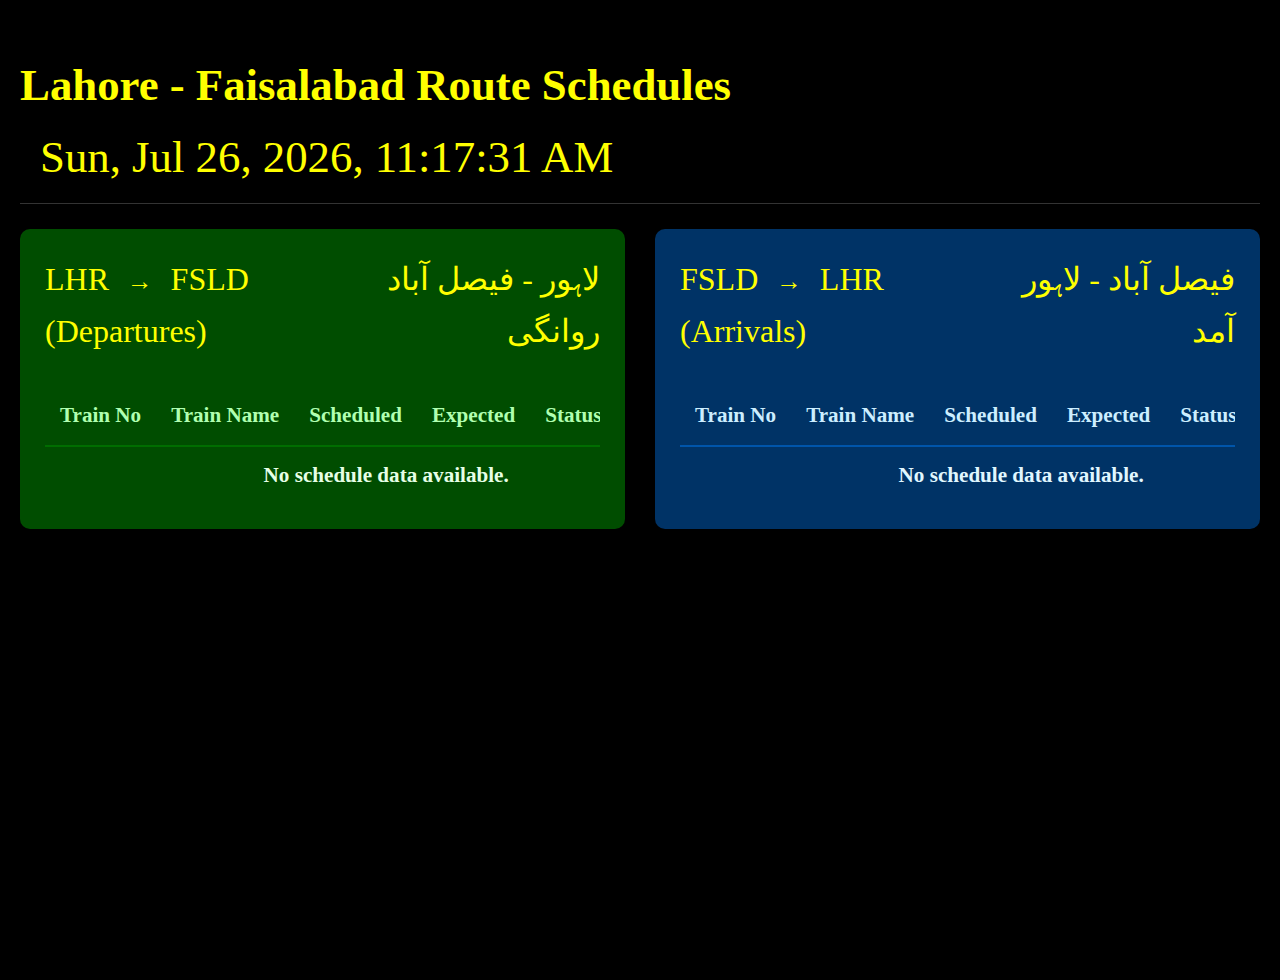
<file: display_lhr_fsld.html>
<!DOCTYPE html>
<html lang="en">
<head>
    <meta charset="UTF-8">
    <meta name="viewport" content="width=device-width, initial-scale=1.0">
    <title>LHR - FSLD Schedules</title>
    <link rel="stylesheet" href="display_style.css">
</head>
<body>
    <h1><span id="page-title-text">Lahore - Faisalabad Route Schedules</span> <span id="current-datetime" class="current-datetime-display"></span></h1>

    <div class="display-container">
        <section id="lhr-fsld-departures-section" class="route-section departures-theme">
            <h2><span class="en-text">LHR <span class="arrow">&rarr;</span> FSLD (Departures)</span><span class="ur-text">لاہور - فیصل آباد روانگی</span></h2>
            <div class="table-wrapper">
                <table>
                    <thead>
                        <tr>
                            <th>Train No</th>
                            <th>Train Name</th>
                            <th>Scheduled</th>
                            <th>Expected</th>
                            <th>Status</th>
                            <th>Platform</th>
                        </tr>
                    </thead>
                    <tbody id="lhr-fsld-departures-body">
                        <!-- Data will be populated by JavaScript -->
                    </tbody>
                </table>
            </div>
        </section>

        <section id="fsld-lhr-arrivals-section" class="route-section arrivals-theme">
            <h2><span class="en-text">FSLD <span class="arrow">&rarr;</span> LHR (Arrivals)</span><span class="ur-text">فیصل آباد - لاہور آمد</span></h2>
            <div class="table-wrapper">
                <table>
                    <thead>
                        <tr>
                            <th>Train No</th>
                            <th>Train Name</th>
                            <th>Scheduled</th>
                            <th>Expected</th>
                            <th>Status</th>
                            <th>Platform</th>
                        </tr>
                    </thead>
                    <tbody id="fsld-lhr-arrivals-body">
                        <!-- Data will be populated by JavaScript -->
                    </tbody>
                </table>
            </div>
        </section>
    </div>

    <script src="display_lhr_fsld_script.js"></script>
</body>
</html>
</file>
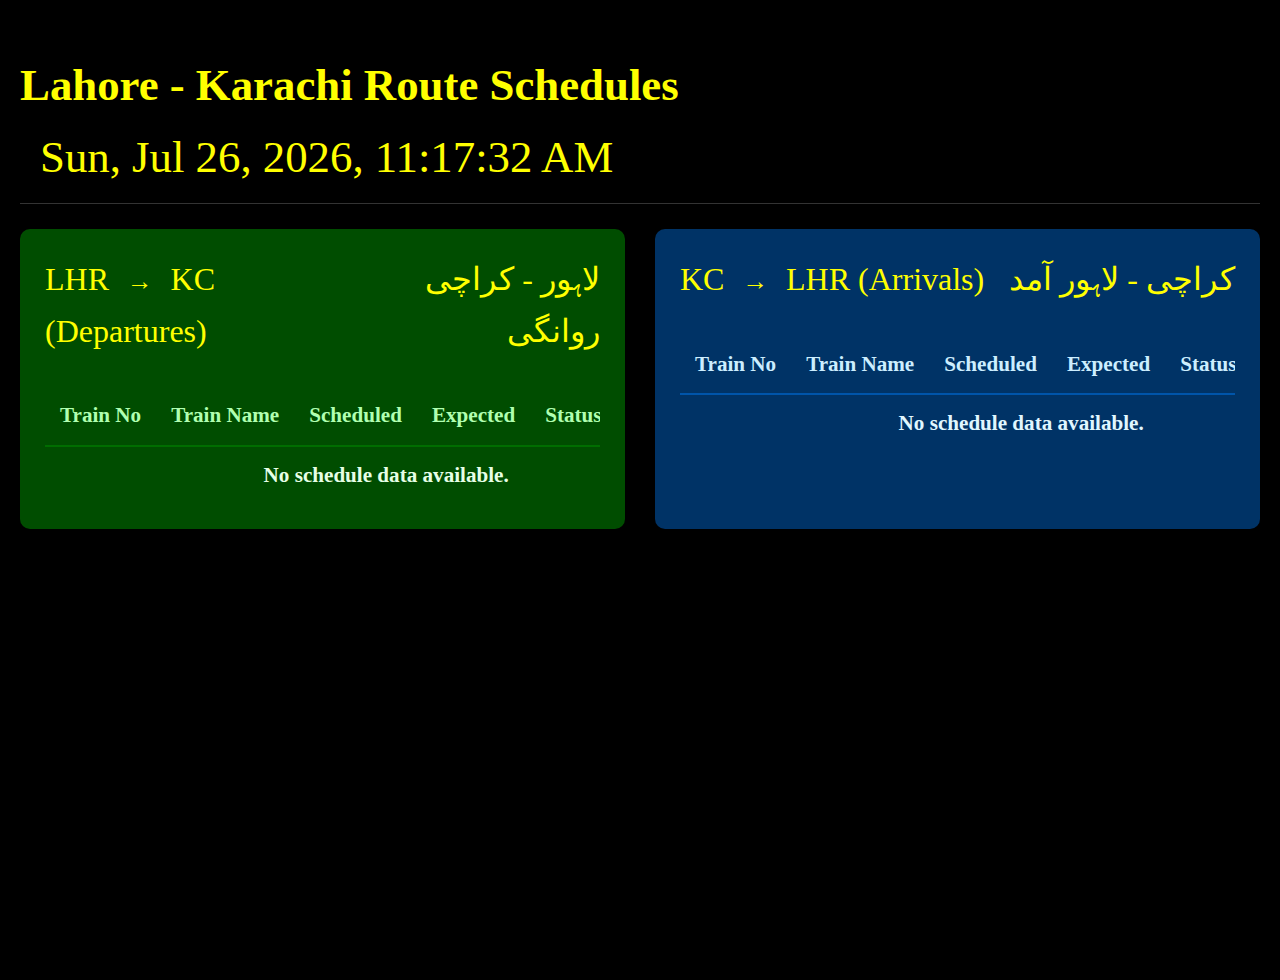
<file: display_lhr_kc.html>
<!DOCTYPE html>
<html lang="en">
<head>
    <meta charset="UTF-8">
    <meta name="viewport" content="width=device-width, initial-scale=1.0">
    <title>LHR - KC Schedules</title>
    <link rel="stylesheet" href="display_style.css">
</head>
<body>
    <h1><span id="page-title-text">Lahore - Karachi Route Schedules</span> <span id="current-datetime" class="current-datetime-display"></span></h1>

    <div class="display-container">
        <section id="lhr-kc-departures-section" class="route-section departures-theme">
            <h2><span class="en-text">LHR <span class="arrow">&rarr;</span> KC (Departures)</span><span class="ur-text">لاہور - کراچی روانگی</span></h2>
            <div class="table-wrapper">
                <table>
                    <thead>
                        <tr>
                            <th>Train No</th>
                            <th>Train Name</th>
                            <th>Scheduled</th>
                            <th>Expected</th>
                            <th>Status</th>
                            <th>Platform</th>
                        </tr>
                    </thead>
                    <tbody id="lhr-kc-departures-body">
                        <!-- Data will be populated by JavaScript -->
                    </tbody>
                </table>
            </div>
        </section>

        <section id="kc-lhr-arrivals-section" class="route-section arrivals-theme">
            <h2><span class="en-text">KC <span class="arrow">&rarr;</span> LHR (Arrivals)</span><span class="ur-text">کراچی - لاہور آمد</span></h2>
            <div class="table-wrapper">
                <table>
                    <thead>
                        <tr>
                            <th>Train No</th>
                            <th>Train Name</th>
                            <th>Scheduled</th>
                            <th>Expected</th>
                            <th>Status</th>
                            <th>Platform</th>
                        </tr>
                    </thead>
                    <tbody id="kc-lhr-arrivals-body">
                        <!-- Data will be populated by JavaScript -->
                    </tbody>
                </table>
            </div>
        </section>
    </div>

    <script src="display_lhr_kc_script.js"></script>
</body>
</html>
</file>
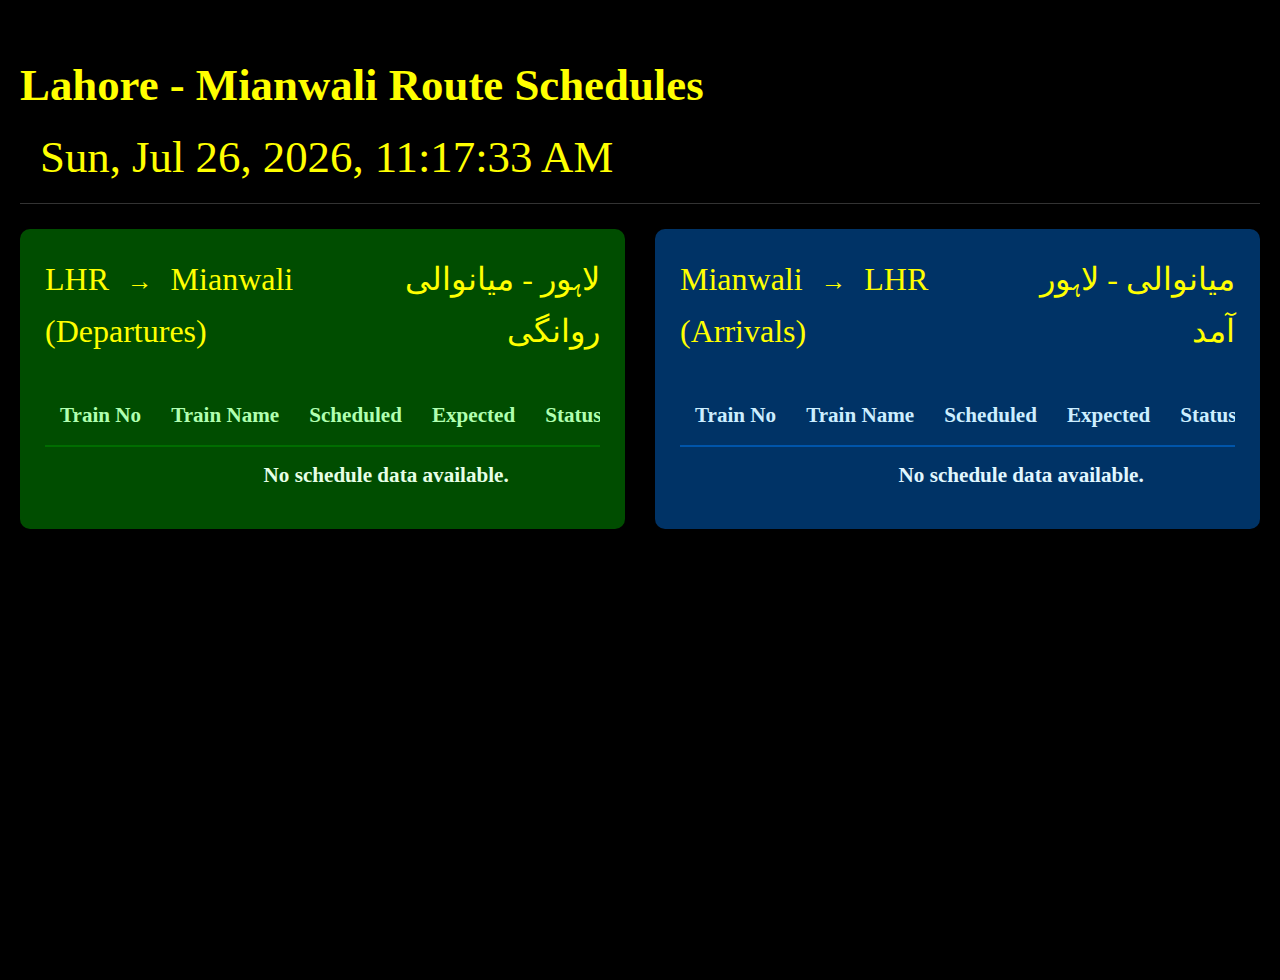
<file: display_lhr_mianwali.html>
<!DOCTYPE html>
<html lang="en">
<head>
    <meta charset="UTF-8">
    <meta name="viewport" content="width=device-width, initial-scale=1.0">
    <title>LHR - Mianwali Schedules</title>
    <link rel="stylesheet" href="display_style.css">
</head>
<body>
    <h1><span id="page-title-text">Lahore - Mianwali Route Schedules</span> <span id="current-datetime" class="current-datetime-display"></span></h1>

    <div class="display-container">
        <section id="lhr-mianwali-departures-section" class="route-section departures-theme">
            <h2><span class="en-text">LHR <span class="arrow">&rarr;</span> Mianwali (Departures)</span><span class="ur-text">لاہور - میانوالی روانگی</span></h2>
            <div class="table-wrapper">
                <table>
                    <thead>
                        <tr>
                            <th>Train No</th>
                            <th>Train Name</th>
                            <th>Scheduled</th>
                            <th>Expected</th>
                            <th>Status</th>
                            <th>Platform</th>
                        </tr>
                    </thead>
                    <tbody id="lhr-mianwali-departures-body">
                        <!-- Data will be populated by JavaScript -->
                    </tbody>
                </table>
            </div>
        </section>

        <section id="mianwali-lhr-arrivals-section" class="route-section arrivals-theme">
            <h2><span class="en-text">Mianwali <span class="arrow">&rarr;</span> LHR (Arrivals)</span><span class="ur-text">میانوالی - لاہور آمد</span></h2>
            <div class="table-wrapper">
                <table>
                    <thead>
                        <tr>
                            <th>Train No</th>
                            <th>Train Name</th>
                            <th>Scheduled</th>
                            <th>Expected</th>
                            <th>Status</th>
                            <th>Platform</th>
                        </tr>
                    </thead>
                    <tbody id="mianwali-lhr-arrivals-body">
                        <!-- Data will be populated by JavaScript -->
                    </tbody>
                </table>
            </div>
        </section>
    </div>

    <script src="display_lhr_mianwali_script.js"></script>
</body>
</html>
</file>
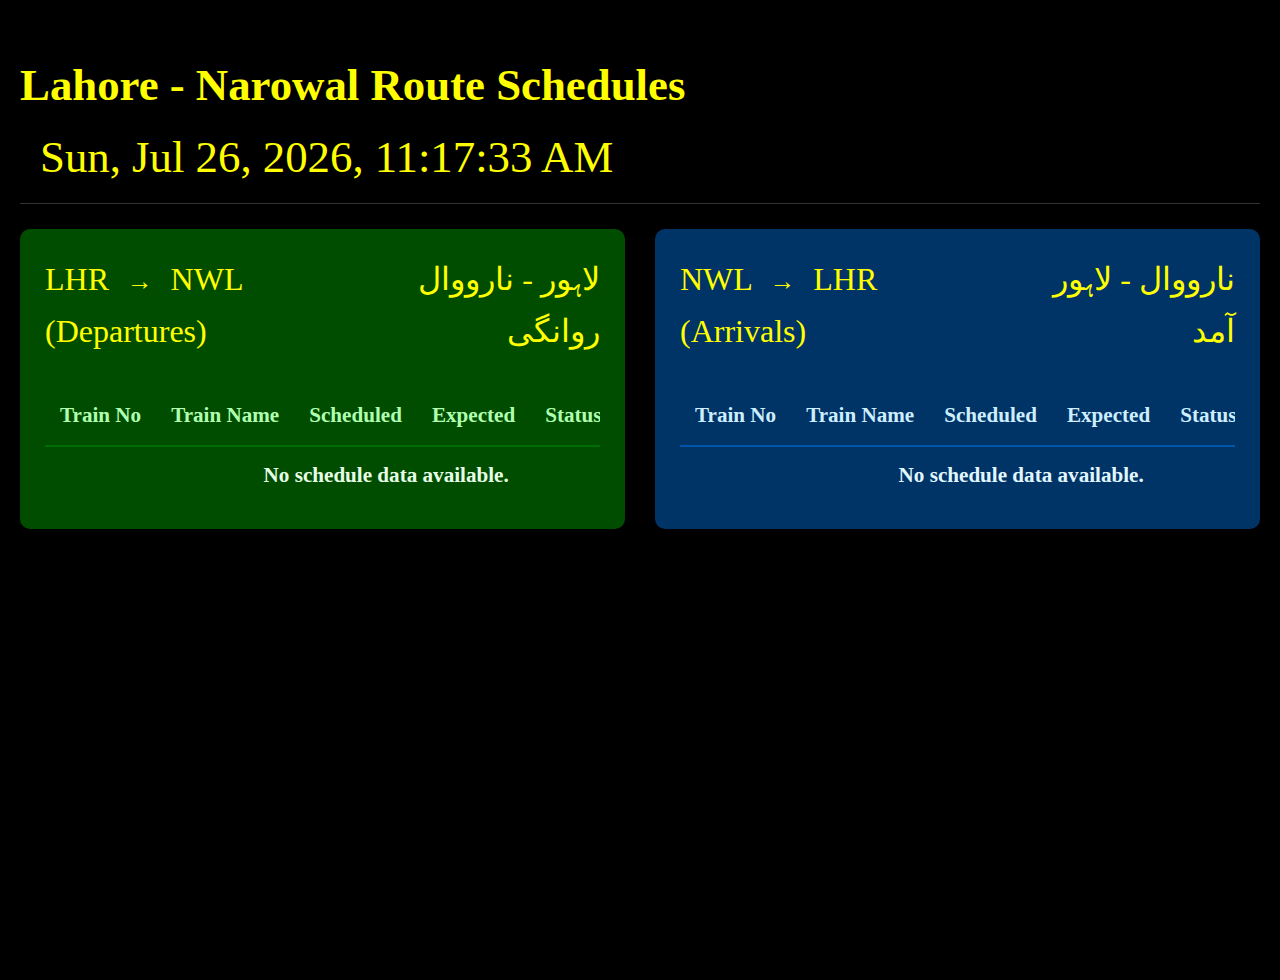
<file: display_lhr_nwl.html>
<!DOCTYPE html>
<html lang="en">
<head>
    <meta charset="UTF-8">
    <meta name="viewport" content="width=device-width, initial-scale=1.0">
    <title>LHR - NWL Schedules</title>
    <link rel="stylesheet" href="display_style.css">
</head>
<body>
    <h1><span id="page-title-text">Lahore - Narowal Route Schedules</span> <span id="current-datetime" class="current-datetime-display"></span></h1>

    <div class="display-container">
        <section id="lhr-nwl-departures-section" class="route-section departures-theme">
            <h2><span class="en-text">LHR <span class="arrow">&rarr;</span> NWL (Departures)</span><span class="ur-text">لاہور - نارووال روانگی</span></h2>
            <div class="table-wrapper">
                <table>
                    <thead>
                        <tr>
                            <th>Train No</th>
                            <th>Train Name</th>
                            <th>Scheduled</th>
                            <th>Expected</th>
                            <th>Status</th>
                            <th>Platform</th>
                        </tr>
                    </thead>
                    <tbody id="lhr-nwl-departures-body">
                        <!-- Data will be populated by JavaScript -->
                    </tbody>
                </table>
            </div>
        </section>

        <section id="nwl-lhr-arrivals-section" class="route-section arrivals-theme">
            <h2><span class="en-text">NWL <span class="arrow">&rarr;</span> LHR (Arrivals)</span><span class="ur-text">نارووال - لاہور آمد</span></h2>
            <div class="table-wrapper">
                <table>
                    <thead>
                        <tr>
                            <th>Train No</th>
                            <th>Train Name</th>
                            <th>Scheduled</th>
                            <th>Expected</th>
                            <th>Status</th>
                            <th>Platform</th>
                        </tr>
                    </thead>
                    <tbody id="nwl-lhr-arrivals-body">
                        <!-- Data will be populated by JavaScript -->
                    </tbody>
                </table>
            </div>
        </section>
    </div>

    <script src="display_lhr_nwl_script.js"></script>
</body>
</html>
</file>
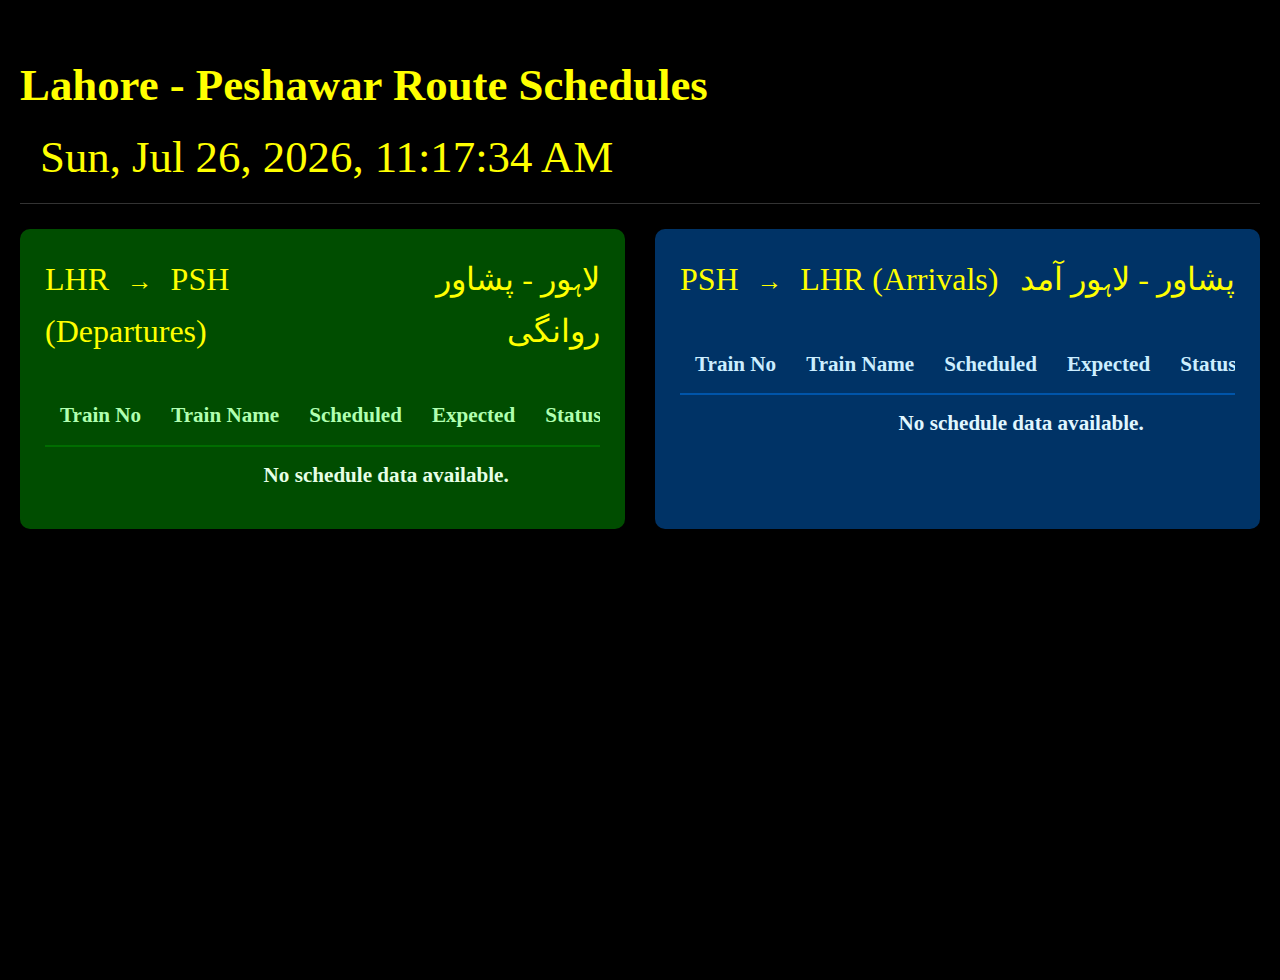
<file: display_lhr_psh.html>
<!DOCTYPE html>
<html lang="en">
<head>
    <meta charset="UTF-8">
    <meta name="viewport" content="width=device-width, initial-scale=1.0">
    <title>LHR - PSH Schedules</title>
    <link rel="stylesheet" href="display_style.css">
</head>
<body>
    <h1><span id="page-title-text">Lahore - Peshawar Route Schedules</span> <span id="current-datetime" class="current-datetime-display"></span></h1>

    <div class="display-container">
        <section id="lhr-psh-departures-section" class="route-section departures-theme">
            <h2><span class="en-text">LHR <span class="arrow">&rarr;</span> PSH (Departures)</span><span class="ur-text">لاہور - پشاور روانگی</span></h2>
            <div class="table-wrapper">
                <table>
                    <thead>
                        <tr>
                            <th>Train No</th>
                            <th>Train Name</th>
                            <th>Scheduled</th>
                            <th>Expected</th>
                            <th>Status</th>
                            <th>Platform</th>
                        </tr>
                    </thead>
                    <tbody id="lhr-psh-departures-body">
                        <!-- Data will be populated by JavaScript -->
                    </tbody>
                </table>
            </div>
        </section>

        <section id="psh-lhr-arrivals-section" class="route-section arrivals-theme">
            <h2><span class="en-text">PSH <span class="arrow">&rarr;</span> LHR (Arrivals)</span><span class="ur-text">پشاور - لاہور آمد</span></h2>
            <div class="table-wrapper">
                <table>
                    <thead>
                        <tr>
                            <th>Train No</th>
                            <th>Train Name</th>
                            <th>Scheduled</th>
                            <th>Expected</th>
                            <th>Status</th>
                            <th>Platform</th>
                        </tr>
                    </thead>
                    <tbody id="psh-lhr-arrivals-body">
                        <!-- Data will be populated by JavaScript -->
                    </tbody>
                </table>
            </div>
        </section>
    </div>

    <script src="display_lhr_psh_script.js"></script>
</body>
</html>
</file>
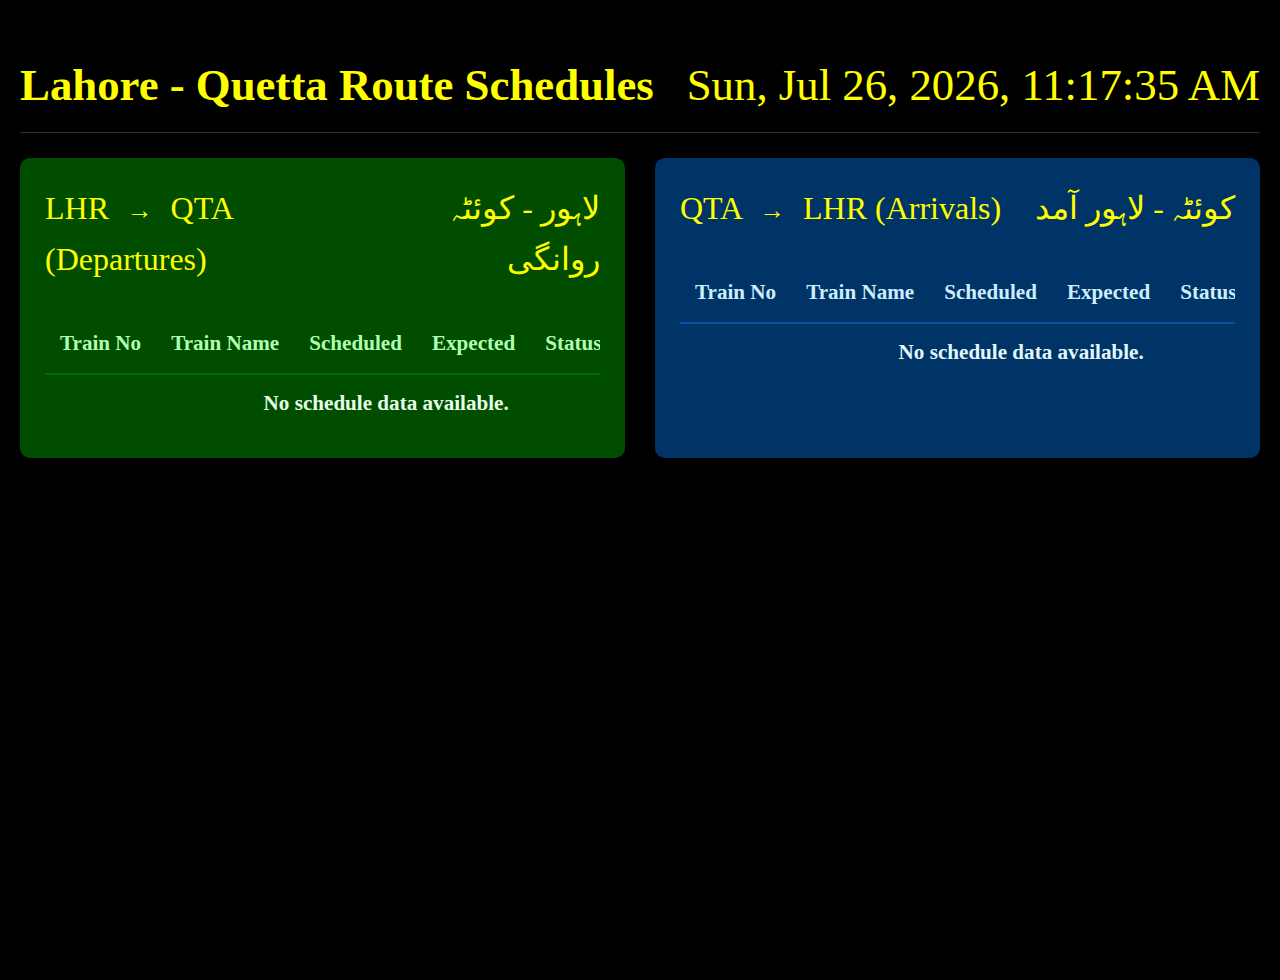
<file: display_lhr_qta.html>
<!DOCTYPE html>
<html lang="en">
<head>
    <meta charset="UTF-8">
    <meta name="viewport" content="width=device-width, initial-scale=1.0">
    <title>LHR - QTA Schedules</title>
    <link rel="stylesheet" href="display_style.css">
</head>
<body>
    <h1><span id="page-title-text">Lahore - Quetta Route Schedules</span> <span id="current-datetime" class="current-datetime-display"></span></h1>

    <div class="display-container">
        <section id="lhr-qta-departures-section" class="route-section departures-theme">
            <h2><span class="en-text">LHR <span class="arrow">&rarr;</span> QTA (Departures)</span><span class="ur-text">لاہور - کوئٹہ روانگی</span></h2>
            <div class="table-wrapper">
                <table>
                    <thead>
                        <tr>
                            <th>Train No</th>
                            <th>Train Name</th>
                            <th>Scheduled</th>
                            <th>Expected</th>
                            <th>Status</th>
                            <th>Platform</th>
                        </tr>
                    </thead>
                    <tbody id="lhr-qta-departures-body">
                        <!-- Data will be populated by JavaScript -->
                    </tbody>
                </table>
            </div>
        </section>

        <section id="qta-lhr-arrivals-section" class="route-section arrivals-theme">
            <h2><span class="en-text">QTA <span class="arrow">&rarr;</span> LHR (Arrivals)</span><span class="ur-text">کوئٹہ - لاہور آمد</span></h2>
            <div class="table-wrapper">
                <table>
                    <thead>
                        <tr>
                            <th>Train No</th>
                            <th>Train Name</th>
                            <th>Scheduled</th>
                            <th>Expected</th>
                            <th>Status</th>
                            <th>Platform</th>
                        </tr>
                    </thead>
                    <tbody id="qta-lhr-arrivals-body">
                        <!-- Data will be populated by JavaScript -->
                    </tbody>
                </table>
            </div>
        </section>
    </div>

    <script src="display_lhr_qta_script.js"></script>
</body>
</html>
</file>
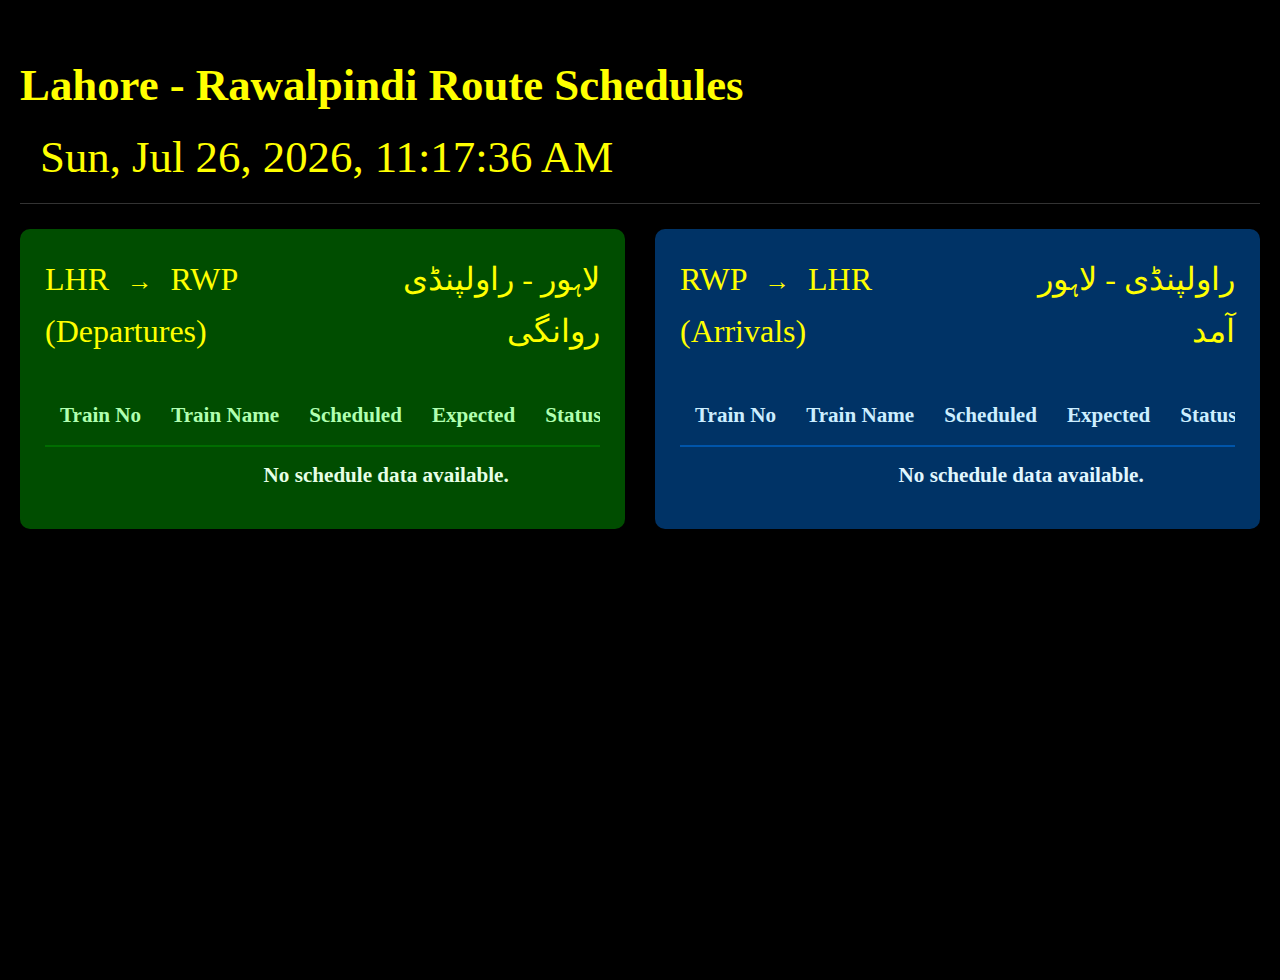
<file: display_lhr_rwp.html>
<!DOCTYPE html>
<html lang="en">
<head>
    <meta charset="UTF-8">
    <meta name="viewport" content="width=device-width, initial-scale=1.0">
    <title>LHR - RWP Schedules</title>
    <link rel="stylesheet" href="display_style.css">
</head>
<body>
    <h1><span id="page-title-text">Lahore - Rawalpindi Route Schedules</span> <span id="current-datetime" class="current-datetime-display"></span></h1>

    <div class="display-container">
        <section id="lhr-rwp-departures-section" class="route-section departures-theme">
            <h2><span class="en-text">LHR <span class="arrow">&rarr;</span> RWP (Departures)</span><span class="ur-text">لاہور - راولپنڈی روانگی</span></h2>
            <div class="table-wrapper">
                <table>
                    <thead>
                        <tr>
                            <th>Train No</th>
                            <th>Train Name</th>
                            <th>Scheduled</th>
                            <th>Expected</th>
                            <th>Status</th>
                            <th>Platform</th>
                        </tr>
                    </thead>
                    <tbody id="lhr-rwp-departures-body">
                        <!-- Data will be populated by JavaScript -->
                    </tbody>
                </table>
            </div>
        </section>

        <section id="rwp-lhr-arrivals-section" class="route-section arrivals-theme">
            <h2><span class="en-text">RWP <span class="arrow">&rarr;</span> LHR (Arrivals)</span><span class="ur-text">راولپنڈی - لاہور آمد</span></h2>
            <div class="table-wrapper">
                <table>
                    <thead>
                        <tr>
                            <th>Train No</th>
                            <th>Train Name</th>
                            <th>Scheduled</th>
                            <th>Expected</th>
                            <th>Status</th>
                            <th>Platform</th>
                        </tr>
                    </thead>
                    <tbody id="rwp-lhr-arrivals-body">
                        <!-- Data will be populated by JavaScript -->
                    </tbody>
                </table>
            </div>
        </section>
    </div>

    <script src="display_lhr_rwp_script.js"></script>
</body>
</html>
</file>
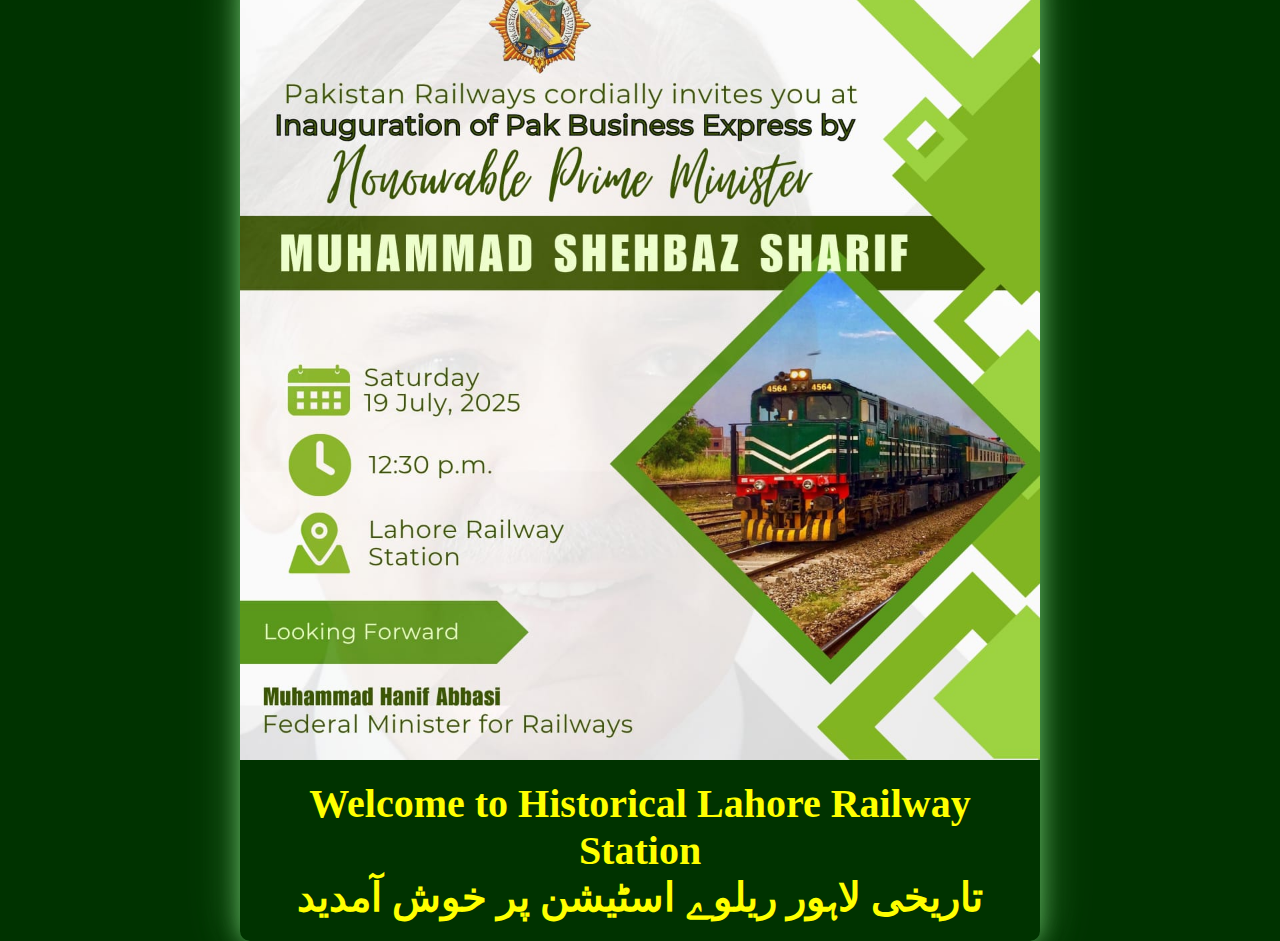
<file: image_display.html>
<!DOCTYPE html>
<html lang="en">
<head>
    <meta charset="UTF-8">
    <meta name="viewport" content="width=device-width, initial-scale=1.0">
    <title>Image Display</title>
    <link rel="stylesheet" href="image_display_style.css">
</head>
<body>
    <div class="image-container">
        <img src="display page.jpeg" alt="Lahore Railway Station">
        <div class="welcome-text">
            <p class="en-text">Welcome to Historical Lahore Railway Station</p>
            <p class="ur-text">تاریخی لاہور ریلوے اسٹیشن پر خوش آمدید</p>
        </div>
    </div>
    <script>
        document.addEventListener('DOMContentLoaded', () => {
            const pageSequence = [ // Defines the order of pages for automatic cycling
                'display_lhr_kc.html', 
                'display_lhr_psh.html', 
                'display_lhr_fsld.html', 
                'display_lhr_rwp.html', 
                'display_lhr_nwl.html', 
                'display_lhr_mianwali.html', 
                'display_lhr_qta.html',
                'image_display.html'
            ];
            const currentPageFileName = window.location.pathname.split('/').pop(); 
            const currentIndexInSequence = pageSequence.indexOf(currentPageFileName);
            
            if (currentIndexInSequence !== -1) { 
                const nextPageIndex = (currentIndexInSequence + 1) % pageSequence.length; 
                const nextPageFileName = pageSequence[nextPageIndex];
                
                setTimeout(() => {
                    window.location.href = nextPageFileName;
                }, 20000); 
            }
        });
    </script>
</body>
</html>
</file>
<file: display_style.css>
html, body {
    height: 100%; /* Ensure body can fill the viewport height */
}
body {
    font-family: 'Times New Roman', Times, serif;
    margin: 0;
    padding: 20px;
    color: #f0f0f0; /* Light text for dark themes */
    font-size: 16px; /* Base font size for projector readability */
    line-height: 1.6;
    background-color: #000000; /* Shine Black Background */
    padding-bottom: 60px; /* Add padding to the bottom of the body to make space for the footer */
    animation: slideIn 1s ease-in-out;
}

@keyframes slideIn {
    from {
        transform: translateX(-100%);
    }
    to {
        transform: translateX(0);
    }
}

@keyframes slideOut {
    from {
        transform: translateX(0);
    }
    to {
        transform: translateX(100%);
    }
}

h1 { /* General H1 for the page title, not inside a theme */
    text-align: center;
    font-size: 2.8em; /* Large main heading */
    margin-bottom: 30px;
    font-weight: 600;
    color: yellow; /* Changed to yellow */
    animation: subtleGlowFooter 2s infinite ease-in-out; /* Apply yellow glow */
    
    /* Flex layout to position title and time */
    display: flex;
    justify-content: space-between;
    align-items: baseline; /* Align based on text baseline */
    flex-wrap: wrap; 
    padding-bottom: 10px; 
    border-bottom: 1px solid #333; 
    margin-bottom: 25px; 
}

/* Span for the main title text, if needed for alignment */
#page-title-text { 
    margin-right: auto; /* Push date/time to the right */
}

.current-datetime-display {
    /* font-size is removed to inherit from h1 */
    font-weight: normal;
    /* color is inherited from h1 */
    margin-left: 20px; 
    white-space: nowrap; 
    flex-shrink: 0; 
}

.display-container {
    display: flex;
    flex-direction: row;
    gap: 30px; /* Generous gap between sections */
    width: 100%;
    max-width: 2400px; /* Allow for very wide projector screens */
    margin: 0 auto;
}

.route-section {
    flex: 1 1 48%; /* Each section takes roughly half the space */
    padding: 25px;
    border-radius: 10px;
    box-shadow: 0 5px 15px rgba(0,0,0,0.4);
    display: flex;
    flex-direction: column; /* Ensure table wrapper can grow */
    min-width: 400px; /* Minimum width before stacking (if media query added) */
}

.route-section h2 {
    font-size: 2em; /* Large section headings */
    margin-top: 0;
    margin-bottom: 20px;
    padding-bottom: 10px;
    font-weight: 500;
    display: flex;
    justify-content: space-between; 
    align-items: center;
}

.en-text {
    text-align: left;
}

.ur-text {
    text-align: right;
}

.route-section h2 .arrow { 
    font-size: 0.8em; 
    margin: 0 10px; 
}


.table-wrapper {
    flex-grow: 1; 
    overflow-y: auto; 
    border-radius: 6px; 
}

table {
    width: 100%;
    border-collapse: collapse;
    font-size: 1.1em; 
}

th, td {
    padding: 12px 15px; 
    text-align: left;
    vertical-align: middle;
    border-bottom-width: 2px;
    border-bottom-style: solid;
    font-weight: bold;
    font-size: 1.2em;
}

thead th {
    font-weight: 600; 
    font-size: 1.2em;
    white-space: nowrap; 
    position: sticky; 
    top: 0; 
    z-index: 10;
}

tbody tr:last-child td {
    border-bottom: none; 
}

/* --- Departures Theme (Green) --- */
.departures-theme {
    background-color: #004d00; 
}
.departures-theme h2 { 
    color: yellow; 
    border-bottom-color: #38761d; 
}
.departures-theme thead th {
    background-color: #004d00; 
    color: #b0ffb0; 
}
.departures-theme th, .departures-theme td {
    border-color: #006d00; 
    color: #e6ffe6; 
}
.departures-theme tbody tr:nth-child(even) {
    background-color: #005500; 
}
.departures-theme tbody tr:hover {
    background-color: #006600; 
}
.departures-theme .action-btn {
    color: #003300; 
    border: none;
    padding: 6px 10px;
    font-size: 0.9em;
    border-radius: 4px;
    cursor: pointer;
    margin: 0 3px;
    transition: background-color 0.2s, transform 0.1s ease;
}
.departures-theme .edit-btn { background-color: #90ee90; } 
.departures-theme .edit-btn:hover { background-color: #77dd77; transform: translateY(-1px); }
.departures-theme .remove-btn { background-color: #ff7777; color: #330000; } 
.departures-theme .remove-btn:hover { background-color: #ff5555; transform: translateY(-1px); }


/* --- Arrivals Theme (Blue) --- */
.arrivals-theme {
    background-color: #003366; 
}
.arrivals-theme h2 { 
    color: yellow; 
    border-bottom-color: #002244; 
}
.arrivals-theme thead th {
    background-color: #003366; 
    color: #cceeff; 
}
.arrivals-theme th, .arrivals-theme td {
    border-color: #0055aa; 
    color: #e0f7ff; 
}
.arrivals-theme tbody tr:nth-child(even) {
    background-color: #004077; 
}
.arrivals-theme tbody tr:hover {
    background-color: #005099; 
}
.arrivals-theme .action-btn {
    color: #002244;  
    border: none;
    padding: 6px 10px;
    font-size: 0.9em;
    border-radius: 4px;
    cursor: pointer;
    margin: 0 3px;
    transition: background-color 0.2s, transform 0.1s ease;
}
.arrivals-theme .edit-btn { background-color: #add8e6; } 
.arrivals-theme .edit-btn:hover { background-color: #99ccdd; transform: translateY(-1px); }
.arrivals-theme .remove-btn { background-color: #ff7777; color: #330000; } 
.arrivals-theme .remove-btn:hover { background-color: #ff5555; transform: translateY(-1px); }

.status-highlight td {
    background-color: red !important;
}

/* Footer Styling */
.footer {
    text-align: center;
    padding: 15px;
    margin-top: 25px; 
    background-color: #0f0f0f; 
    color: #999; 
    font-size: 0.9em;
    border-top: 1px solid #333333; 
    width: 100%;
    box-sizing: border-box;
    position: relative; 
    bottom: 0;
    left: 0;
    color: yellow; /* Changed to yellow */
    animation: subtleGlowFooter 2s infinite ease-in-out; /* Added animation */
}

/* Animation Keyframes */
@keyframes subtleGlowFooter { /* Define glow animation for footer */
    0%, 100% {
        text-shadow: 0 0 3px rgba(255, 255, 0, 0.4);
    }
    50% {
        text-shadow: 0 0 8px rgba(255, 255, 0, 0.8);
    }
}

@keyframes subtleGlow { /* Existing glow for train name - can be kept or merged if identical */
    0%, 100% {
        text-shadow: 0 0 4px rgba(255, 255, 224, 0.2), 0 0 6px rgba(255, 255, 224, 0.2);
    }
    50% {
        text-shadow: 0 0 8px rgba(255, 255, 224, 0.5), 0 0 12px rgba(255, 255, 224, 0.5);
    }
}

/* @keyframes statusColorPulseDeparture {
    0%, 100% {
        color: #e6ffe6; 
    }
    50% {
        color: #c0ffc0; 
    }
}

@keyframes statusColorPulseArrival {
    0%, 100% {
        color: #e0f7ff; 
    }
    50% {
        color: #d0f0ff; 
    }
} */

@keyframes subtleGlowStatusDeparture {
    0%, 100% {
        text-shadow: 0 0 4px rgba(144, 238, 144, 0.3), 0 0 6px rgba(144, 238, 144, 0.3); /* Light green glow */
    }
    50% {
        text-shadow: 0 0 8px rgba(144, 238, 144, 0.6), 0 0 12px rgba(144, 238, 144, 0.6);
    }
}

@keyframes subtleGlowStatusArrival {
    0%, 100% {
        text-shadow: 0 0 4px rgba(173, 216, 230, 0.3), 0 0 6px rgba(173, 216, 230, 0.3); /* Light blue glow */
    }
    50% {
        text-shadow: 0 0 8px rgba(173, 216, 230, 0.6), 0 0 12px rgba(173, 216, 230, 0.6);
    }
}


/* Animation Classes (to be applied by JavaScript) */
.animated-train-name {
    animation: subtleGlow 3s infinite ease-in-out;
}

.departures-theme .animated-status { /* Applied to status cell in departure theme */
    animation: subtleGlowStatusDeparture 2.5s infinite ease-in-out;
}

.arrivals-theme .animated-status { /* Applied to status cell in arrival theme */
    animation: subtleGlowStatusArrival 2.5s infinite ease-in-out;
}


/* Responsive adjustments for smaller screens */
@media (max-width: 1024px) { 
    .display-container {
        flex-direction: column;
        gap: 25px; 
    }
    .route-section {
        flex-basis: auto; 
        min-width: unset; 
    }
     h1 { font-size: 2.2em; }
    .route-section h2 { font-size: 1.8em; }
    table { font-size: 1em; }
    thead th { font-size: 1.1em; }
    .footer { font-size: 0.85em; padding: 10px; }
}

@media (max-width: 768px) {
    body { padding: 15px; padding-bottom: 50px; } 
    h1 { font-size: 2em; }
    .route-section h2 { font-size: 1.6em; }
    .route-section { padding: 20px; }
    th, td { padding: 10px 12px; }
    table { font-size: 0.95em; }
    thead th { font-size: 1em; }
    .footer { font-size: 0.8em; }
}

@media (max-width: 480px) {
    body { padding: 10px; padding-bottom: 40px; } 
    h1 { font-size: 1.8em; }
    .route-section h2 { font-size: 1.4em; }
    .route-section { padding: 15px; }
    th, td { padding: 8px 10px; font-size: 0.9em;}
    thead th { font-size: 0.95em; }
    .action-btn { padding: 5px 8px; font-size: 0.8em; }
    .footer { font-size: 0.75em; padding: 8px; }
}
</file>
<file: image_display_style.css>
body {
    background-color: #003300;
    display: flex;
    justify-content: center;
    align-items: center;
    height: 100vh;
    margin: 0;
}

.image-container {
    position: relative;
    width: 80%;
    max-width: 800px;
    border-radius: 10px;
    overflow: hidden;
    box-shadow: 0 0 20px rgba(144, 238, 144, 0.5), 0 0 40px rgba(144, 238, 144, 0.3), 0 0 60px rgba(144, 238, 144, 0.2);
    animation: glow 2s infinite ease-in-out, pulse 3s infinite ease-in-out;
}

img {
    width: 100%;
    height: auto;
    display: block;
}

.welcome-text {
    text-align: center;
    padding: 20px;
}

.welcome-text p {
    margin: 0;
    font-size: 2.5em;
    font-weight: bold;
    animation: color-change 5s infinite;
    font-family: 'Times New Roman', Times, serif;
}

.en-text {
    color: yellow;
}

.ur-text {
    color: yellow;
}

@keyframes color-change {
    0% { color: yellow; }
    25% { color: red; }
    50% { color: green; }
    75% { color: blue; }
    100% { color: purple; }
}

@keyframes glow {
    0% {
        box-shadow: 0 0 20px rgba(144, 238, 144, 0.5), 0 0 40px rgba(144, 238, 144, 0.3), 0 0 60px rgba(144, 238, 144, 0.2);
    }
    50% {
        box-shadow: 0 0 30px rgba(144, 238, 144, 0.8), 0 0 50px rgba(144, 238, 144, 0.5), 0 0 70px rgba(144, 238, 144, 0.3);
    }
    100% {
        box-shadow: 0 0 20px rgba(144, 238, 144, 0.5), 0 0 40px rgba(144, 238, 144, 0.3), 0 0 60px rgba(144, 238, 144, 0.2);
    }
}

@keyframes pulse {
    0% {
        transform: scale(1);
    }
    50% {
        transform: scale(1.05);
    }
    100% {
        transform: scale(1);
    }
}
</file>
